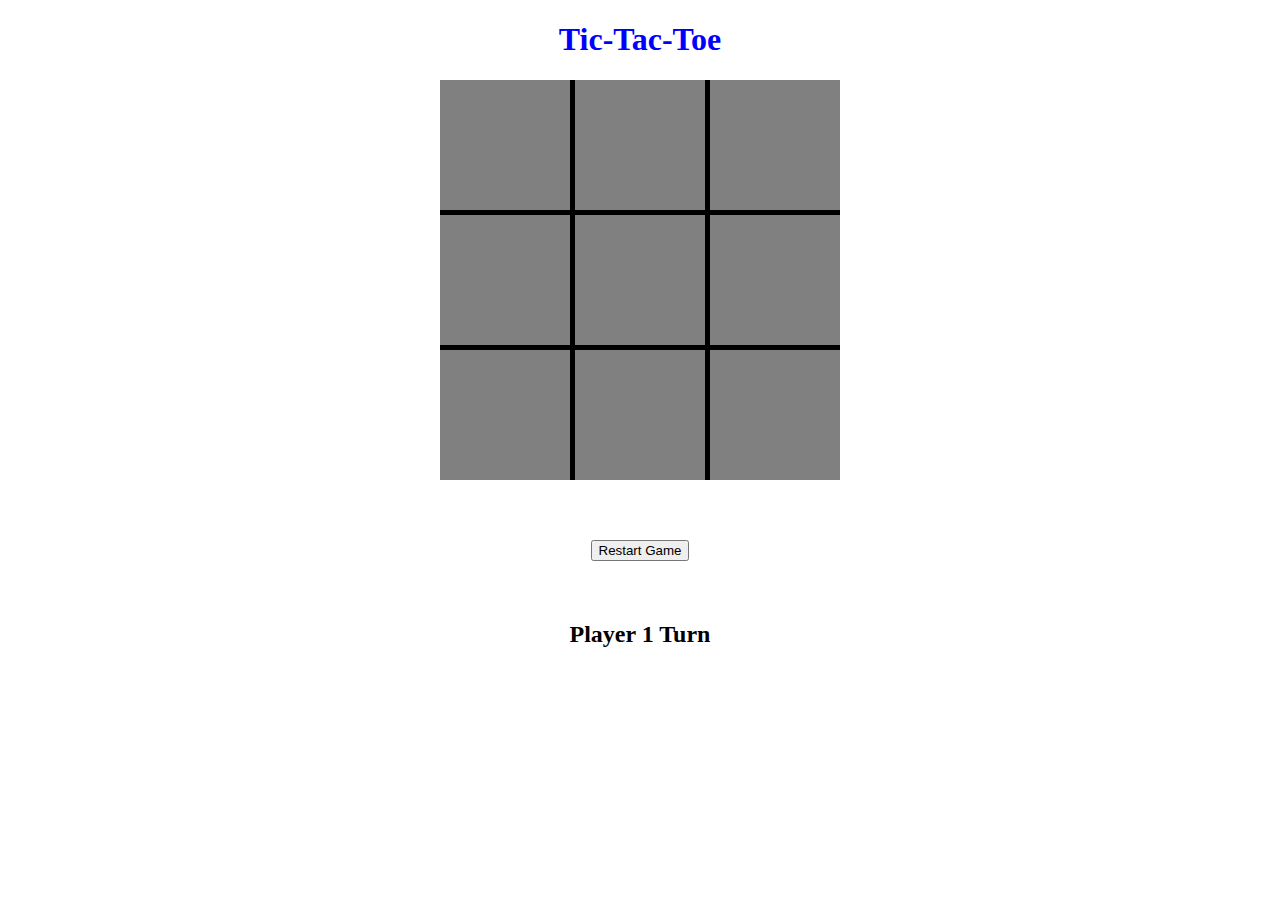
<file: index.html>
<!DOCTYPE html>
<html lang="en">
<head>
    <meta charset="UTF-8">
    <meta http-equiv="X-UA-Compatible" content="IE=edge">
    <meta name="viewport" content="width=device-width, initial-scale=1.0">
    <link rel="stylesheet" href="tic.css"/>
    <title>Tic-Tac-Toe</title>
</head>

<body>
    <h1>Tic-Tac-Toe</h1>

   <div class="grid"> 
    <div id="b1" class = "block"></div>
    <div id="b2" class = "block"></div>
    <div id="b3" class = "block"></div>
    <div id="b4" class = "block"></div>
    <div id="b5" class = "block"></div>
    <div id="b6" class = "block"></div>
    <div id="b7" class = "block"></div>
    <div id="b8" class = "block"></div>
    <div id="b9" class = "block"></div>
   </div>

   <div class="restart"> 
    <button id="restart">Restart Game</button>
   </div>

   <h2 id="playerturn">Player 1 Turn</h2>

   <h1 id="winner"></h1>
   
   

<script src="tic.js"></script>
</body>

</html>
</file>
<file: tic.css>
title {
    text-align: center;
}

h1 {
    color: blue;
    text-align: center;
}

h2 {
  text-align: center;
  color: black
}

.grid {
    display: grid;
    gap: 5px;
    grid-template-columns: repeat(3, auto);
    grid-template-rows: auto;
    margin-left: auto;
    margin-right: auto;
    width: 400px;
    height: 400px;
    text-align: center;
    background-color: black;
  }
  
div > div {
    padding: 10px;
    font-size: 48;
    background-color: grey;
  }

.restart:hover {
    text-align: center;
    margin: 60px;
}

.restart {
  text-align: center;
  margin: 60px;
}
</file>
